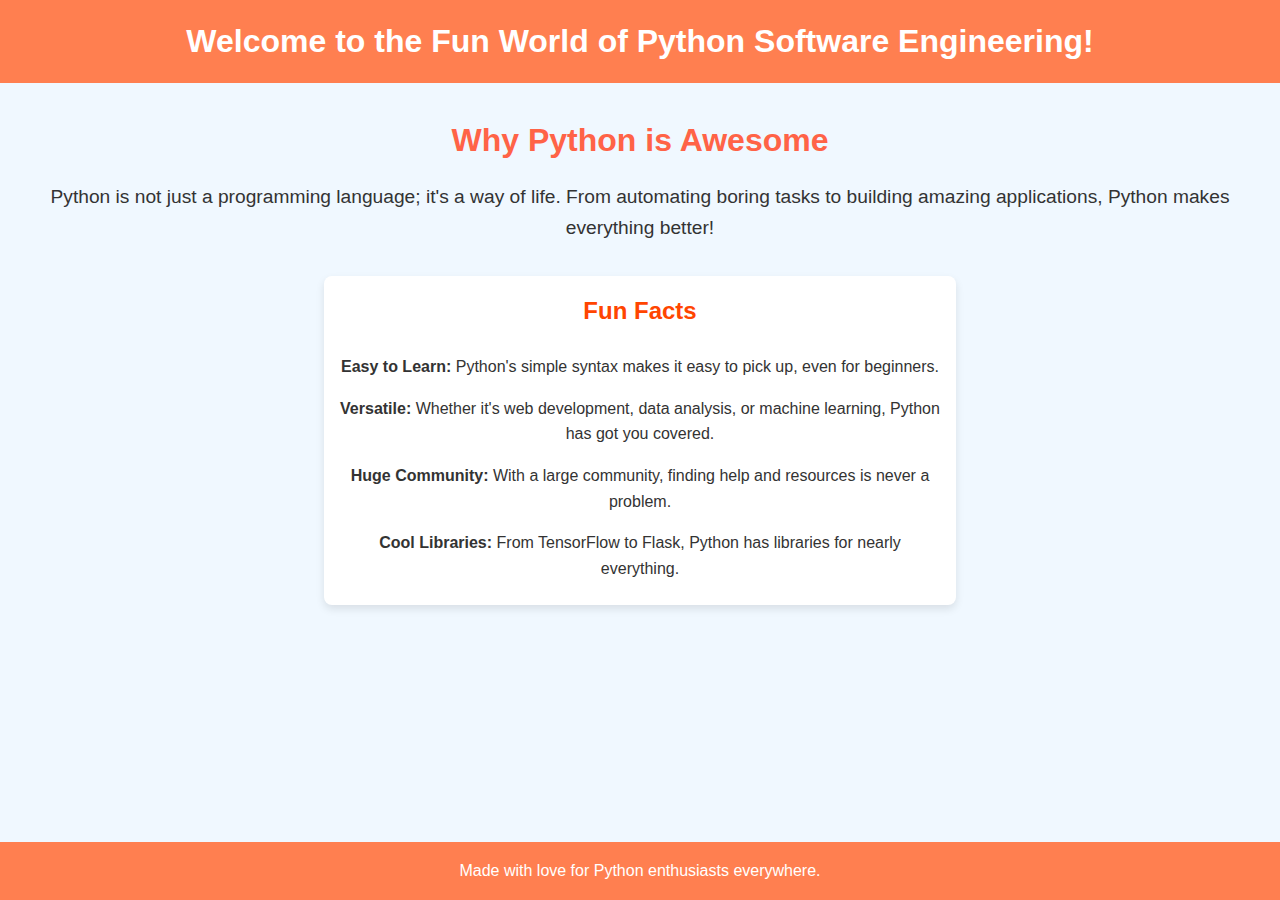
<file: Python/index.html>
<!DOCTYPE html>
<html lang="en">
<head>
    <meta charset="UTF-8">
    <meta name="viewport" content="width=device-width, initial-scale=1.0">
    <title>Python Software Engineer Fun</title>
    <link rel="stylesheet" href="styles.css">
</head>
<body>
    <header>
          <h1>Welcome to the Fun World of Python Software Engineering!</h1>
    </header>
    <section class="content">
        <h2>Why Python is Awesome</h2>
        <p>Python is not just a programming language; it's a way of life. From automating boring tasks to building amazing applications, Python makes everything better!</p>
        <div class="fun-facts">
            <h3>Fun Facts</h3>
            <ul>
                <li><strong>Easy to Learn:</strong> Python's simple syntax makes it easy to pick up, even for beginners.</li>
                <li><strong>Versatile:</strong> Whether it's web development, data analysis, or machine learning, Python has got you covered.</li>
                <li><strong>Huge Community:</strong> With a large community, finding help and resources is never a problem.</li>
                <li><strong>Cool Libraries:</strong> From TensorFlow to Flask, Python has libraries for nearly everything.</li>
            </ul>
        </div>
    </section>
    <footer>
        <p>Made with love for Python enthusiasts everywhere.</p>
    </footer>
</body>
</html>
</file>
<file: Python/styles.css>
body, h1, h2, h3, p, ul {
    margin: 0;
    padding: 0;
    box-sizing: border-box;
}

/* Basic styling */
body {
    font-family: Arial, sans-serif;
    background: #f0f8ff; /* AliceBlue background */
    color: #333; /* Dark text color */
    line-height: 1.6;
    display: flex;
    flex-direction: column;
    min-height: 100vh;
}

/* Header styling */
header {
    background: #ff7f50; /* Coral background */
    color: white;
    padding: 1rem 0;
    text-align: center;
}

/* Content section styling */
.content {
    padding: 2rem;
    text-align: center;
    flex: 1; /* Allow content area to grow and push footer to the bottom */
}

.content h2 {
    font-size: 2rem;
    color: #ff6347; /* Tomato color */
    margin-bottom: 1rem;
}

.content p {
    font-size: 1.2rem;
    margin-bottom: 2rem;
}

.fun-facts {
    background: #fff;
    border-radius: 8px;
    box-shadow: 0 4px 8px rgba(0, 0, 0, 0.1);
    padding: 1rem;
    margin: 0 auto;
    max-width: 600px;
}

.fun-facts h3 {
    font-size: 1.5rem;
    color: #ff4500; /* OrangeRed color */
    margin-bottom: 1rem;
}

.fun-facts ul {
    list-style-type: none;
}

.fun-facts li {
    padding: 0.5rem 0;
}

/* Footer styling */
footer {
    background: #ff7f50; /* Coral background */
    color: white;
    padding: 1rem 0;
    text-align: center;
}
</file>
